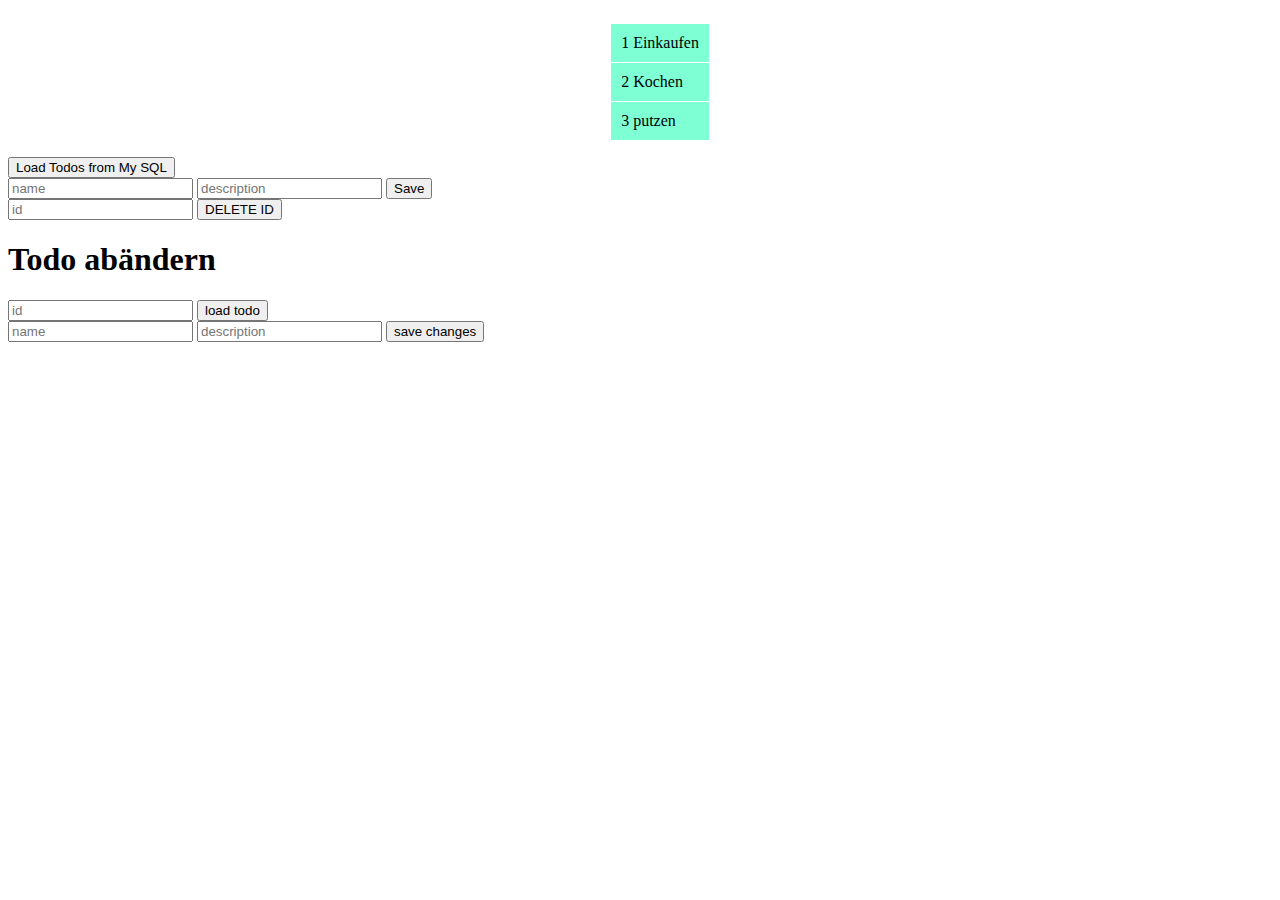
<file: index.html>
<!DOCTYPE html>
<html lang="en">
  <head>
    <meta charset="UTF-8" />
    <meta name="viewport" content="width=device-width, initial-scale=1.0" />
    <title>TODO_withAPI</title>
    <link rel="stylesheet" href="style.css">
    <script src="script.js" defer></script>
  </head>

  <body>

    <div class="wrapper">
      <ul id="todoList">
        <li>1 Einkaufen</li>
        <li>2 Kochen</li>
        <li>3 putzen</li>
      </ul>
    </div>

    <button onclick="loadAllTodos()"> Load Todos from My SQL</button>
    

    <div>

      <input type="text" id="name" placeholder="name">
      <input type="text" id="description" placeholder="description">
      <button id="save">Save</button>

    </div>

    <div>

      <input type="text" id="deleteTodoId" placeholder="id">
      <button id="deleteIdButton"> DELETE ID</button>

    </div>

    <div>

      <h1>Todo abändern</h1>
      <input   type="text" id="changeId" placeholder="id"> <button id="loadTotoToChange">load todo</button>
      <div> <input type="text" id="changeName" placeholder="name">
        <input type="text" id="changeDescription" placeholder="description">
        <button id="saveChanges">save changes</button> </div>
      

    </div>
  </body>
</html>
</file>
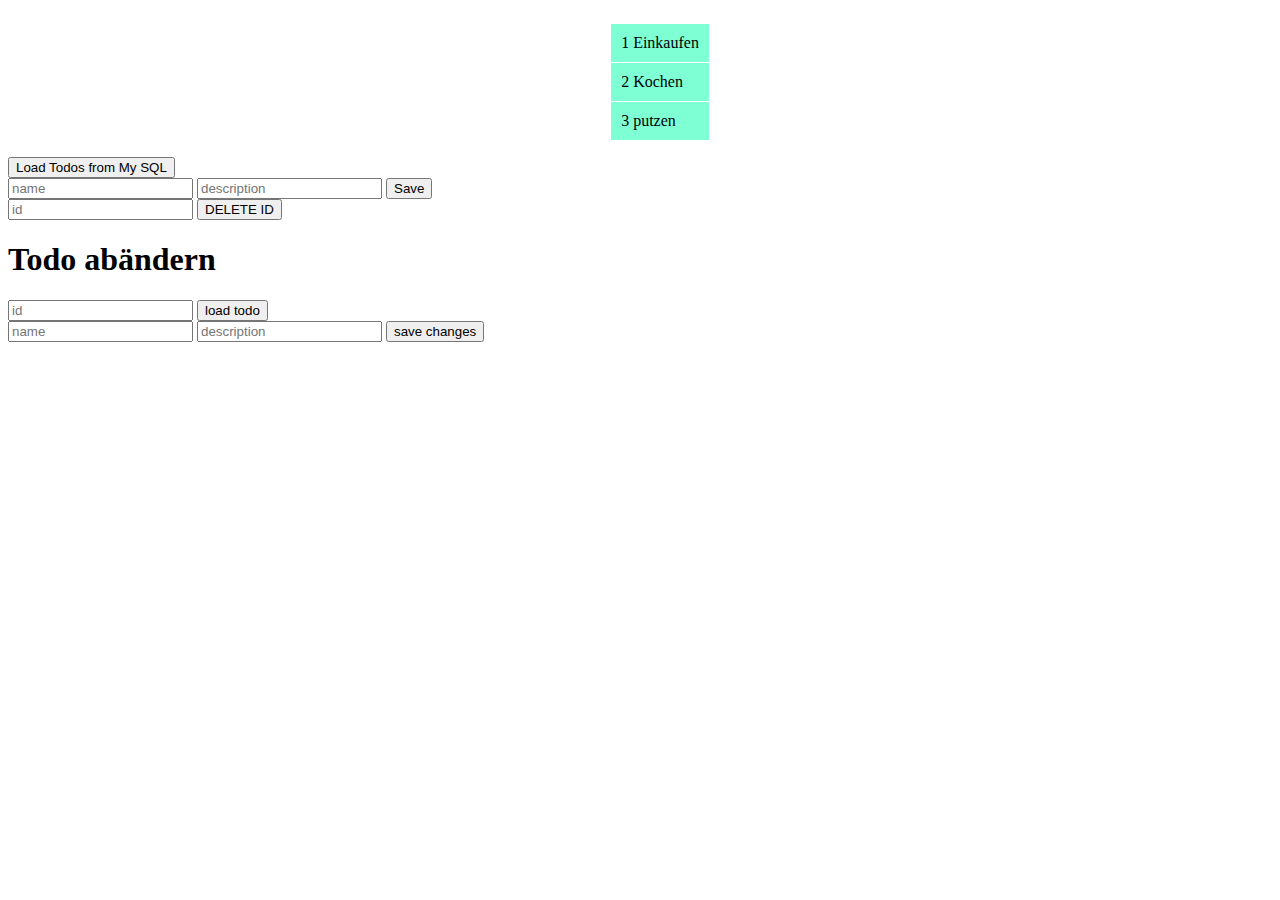
<file: indexOtherPc.html>
<!DOCTYPE html>
<html lang="en">
  <head>
    <meta charset="UTF-8" />
    <meta name="viewport" content="width=device-width, initial-scale=1.0" />
    <title>TODO_withAPI_fromOtherComputer</title>
    <link rel="stylesheet" href="style.css">
    <script src="scriptOtherPc.js" defer></script>
  </head>

  <body>

    <div class="wrapper">
      <ul id="todoList">
        <li>1 Einkaufen</li>
        <li>2 Kochen</li>
        <li>3 putzen</li>
      </ul>
    </div>

    <button onclick="loadAllTodos()"> Load Todos from My SQL</button>
    

    <div>

      <input type="text" id="name" placeholder="name">
      <input type="text" id="description" placeholder="description">
      <Button id="save">Save</Button>

    </div>

    <div>

      <input type="text" id="deleteTodoId" placeholder="id">
      <Button id="deleteIdButton"> DELETE ID</Button>

    </div>

    <div>

      <h1>Todo abändern</h1>
      <input   type="text" id="changeId" placeholder="id"> <button id="loadTotoToChange">load todo</button>
      <div> <input type="text" id="changeName" placeholder="name">
        <input type="text" id="changeDescription" placeholder="description">
        <button id="saveChanges">save changes</button> </div>
      

    </div>
  </body>
</html>
</file>
<file: style.css>
ul {
  list-style-type: none;
}

li {
  padding: 10px;
  background-color: aquamarine;
  margin-bottom: 1px;
}

.wrapper {
  display: flex;
  justify-content: center;
}
</file>
